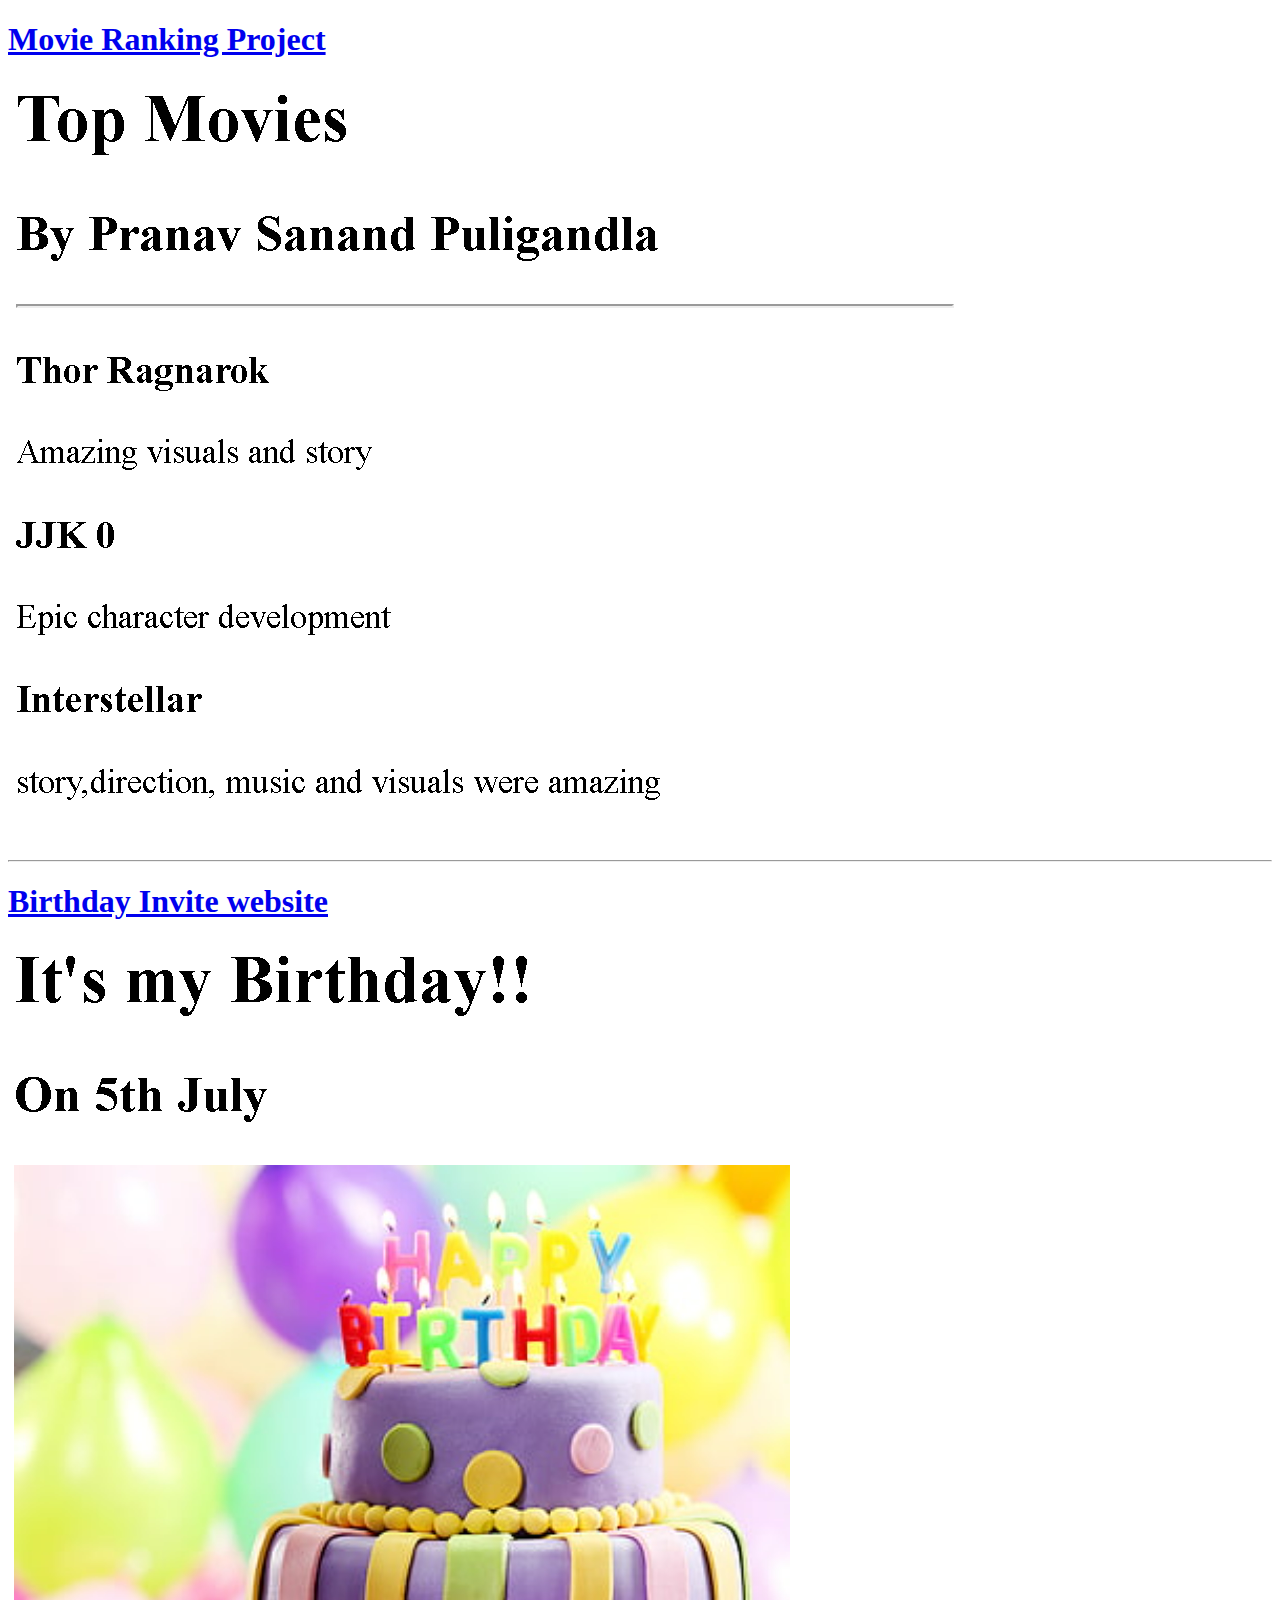
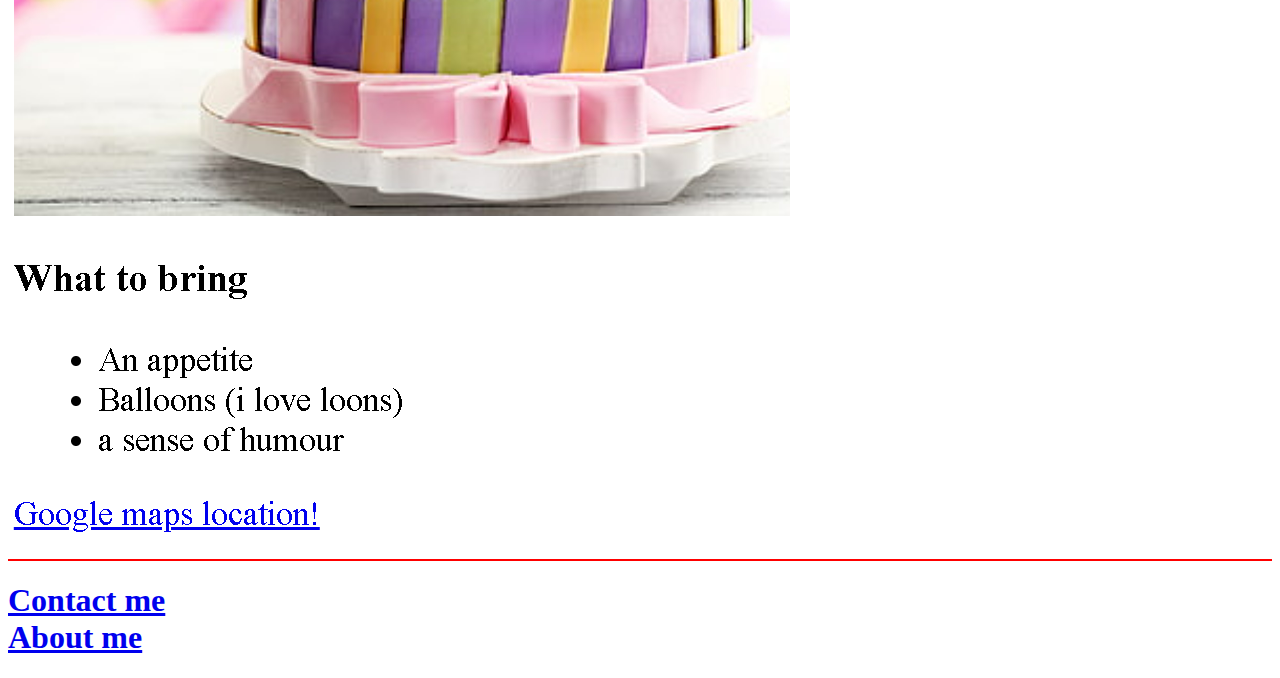
<file: 4.3 HTML Porfolio Project/index.html>
<!DOCTYPE html>
<html lang="en">
<head>
    <meta charset="UTF-8">
    <meta name="viewport" content="width=device-width, initial-scale=1.0">
    <title>Pranavs Portfolio</title>
</head>
<body>
    <h1><a href="public/movie.html"> Movie Ranking Project</a></h1>
    <img src="assets/images/Movie rank.png" alt="Website Picture" />
    <hr />
    <h1><a href="public/Bday.html">Birthday Invite website</a></h1>
    <img src="assets/images/bday.png" alt="Website picture" />
    <hr color="Red" />
    <h1> <a href="public/contact.html">Contact me</a> <br /> <a href="public/about.html">About me</a></h1>
</body>
</html>
</file>
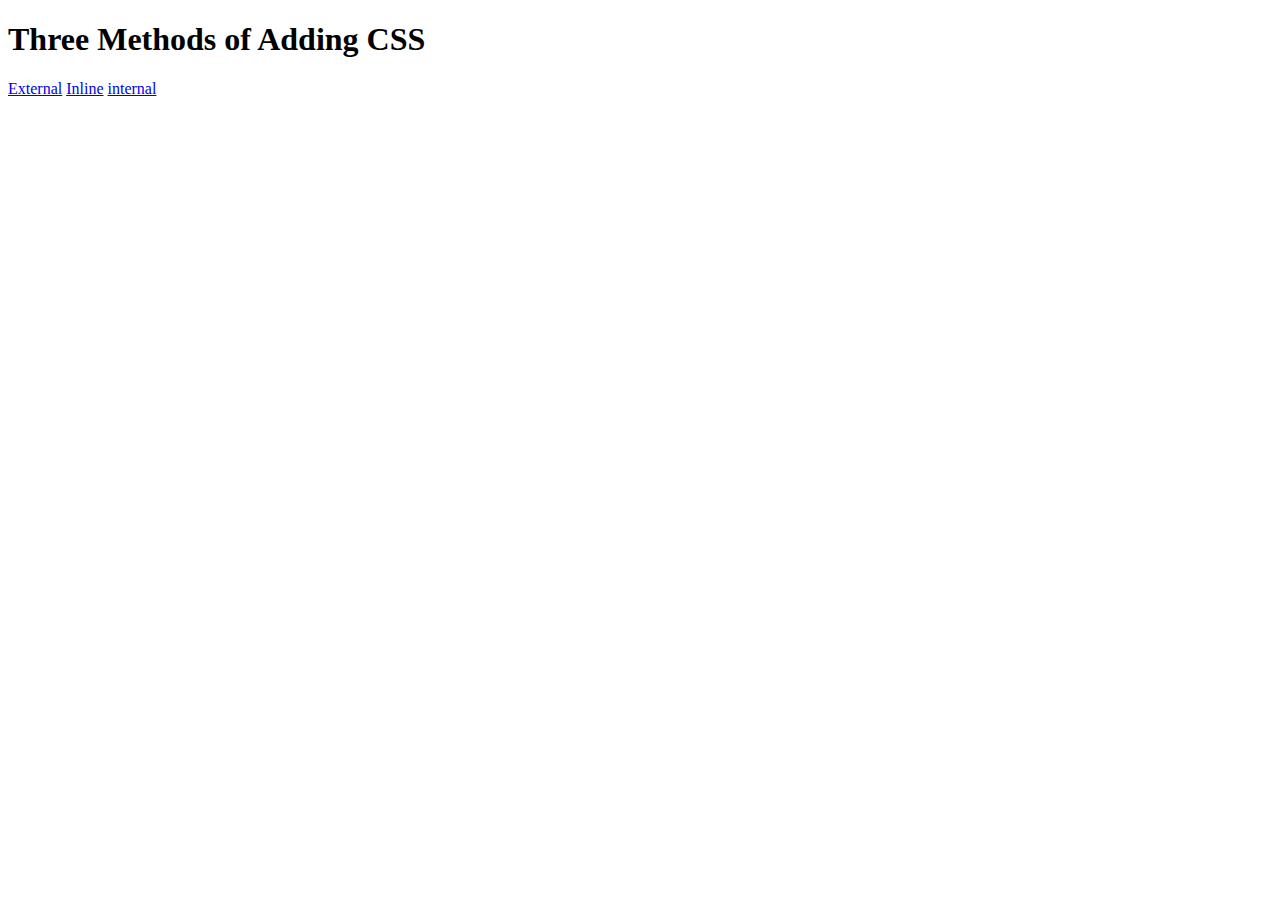
<file: 5.1. Adding CSS/index.html>
<!DOCTYPE html>
<html lang="en">

<head>
  <meta charset="UTF-8">
  <title>Adding CSS</title>
</head>

<body>
  <h1>Three Methods of Adding CSS</h1>
  <a href="external.html"> External</a>
  <a href="inline.html">Inline</a>
  <a href="internal.html"> internal</a>
  
</body>

</html>
</file>
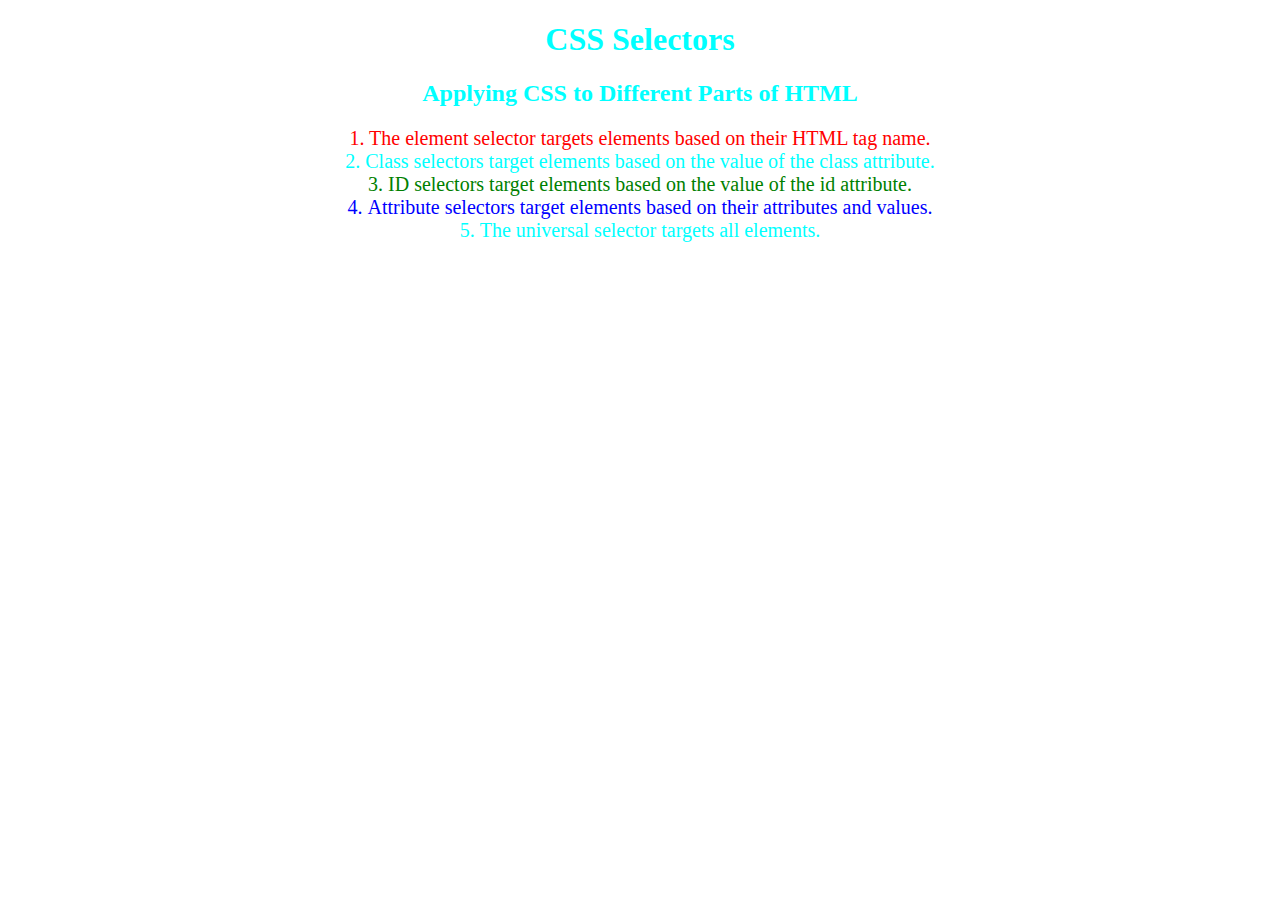
<file: 5.3 CSS Selectors/index.html>
<!DOCTYPE html>
<html lang="en">

<head>
  <meta charset="UTF-8">
  <title>CSS Selectors</title>
  <link rel="stylesheet" href="./style.css" />
</head>

<body>
  <h1>CSS Selectors</h1>
  <h2>Applying CSS to Different Parts of HTML</h2>
  <!-- TODO 1: Set the CSS for all paragraph tags to "color: red" -->
  <p class="note">1. The element selector targets elements based on their HTML tag name.</p>

  <ol>
    <!-- TODO 2: Set the CSS for all elements with a class of "note" to "font-size: 20px" -->
    <li class="note" value="2">Class selectors target elements based on the value of the class attribute.</li>

    <!-- TODO 3: Set the CSS for the element with an id of "id-selector-demo" to "color: green" -->
    <li class="note" id="id-selector-demo" value="3">ID selectors target elements based on the value of the id
      attribute.</li>

    <!-- TODO 4: Set the CSS for the li elements that have the "value" attribute set to "4" to have "color: blue" -->
    <li class="note" value="4">Attribute selectors target elements based on their attributes and values.</li>

    <!-- TODO 5: Set all elements to have "text-align: center" -->
    <li class="note" value="5">The universal selector targets all elements.</li>
  </ol>
</body>

</html>
</file>
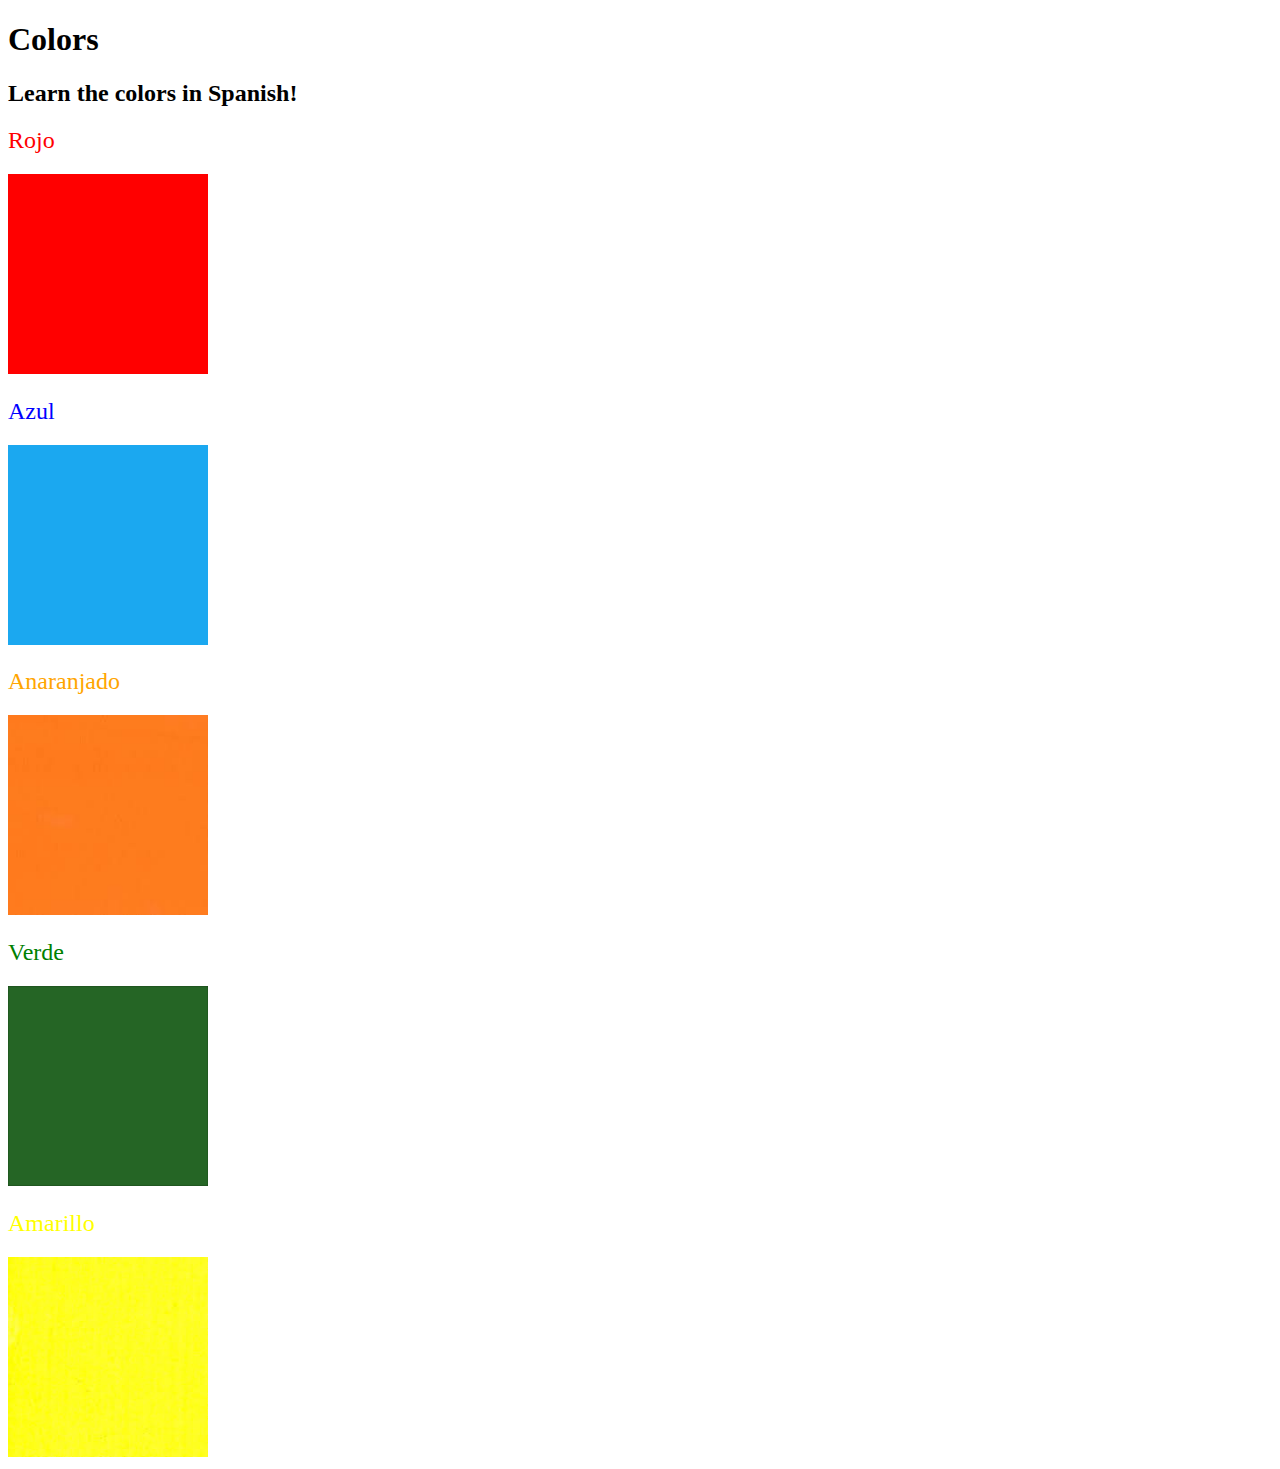
<file: 5.4 Color Vocab Project/index.html>
<!DOCTYPE html>
<html lang="en">

<head>
  <meta charset="UTF-8">
  <title>Spanish Vocabulary</title>
  <link rel="stylesheet" href="./style.css" />
</head>

<body>
  <h1>Colors</h1>
  <h2>Learn the colors in Spanish!</h2>
  <h2 class="color-title" id="red">Rojo</h2>
  <img class="color" src="./assets/images/red.png" alt="red" />

  <h2 class="color-title" id="blue">Azul</h2>
  <img src="./assets/images/blue.png" alt="blue" />

  <h2 class="color-title" id="orange">Anaranjado</h2>
  <img src="./assets/images/orange.png" alt="orange" />

  <h2 class="color-title" id="green">Verde</h2>
  <img src="./assets/images/green.png" alt="green" />

  <h2 class="color-title" id="yellow">Amarillo</h2>
  <img src="./assets/images/yellow.png" alt="yellow" />
</body>

</html>

<!-- 
TODOs
IMPORTANT: You should not need to make ANY CHANGES to index.html
All code should be written in your CSS file.

1. Create a CSS file and incorporate it as an external stylesheet.
2. Use CSS to style each of the color titles to meaning. 
Hint: Use the id to help if you don't know the words in spanish.
3. Use CSS to change all the color titles to have "font-weight: normal;"
4. Use CSS (not HTML) to make all the images 200px heigh and 200px wide. 
Hint: 
https://developer.mozilla.org/en-US/docs/Web/CSS/height
https://developer.mozilla.org/en-US/docs/Web/CSS/width
-->
</file>
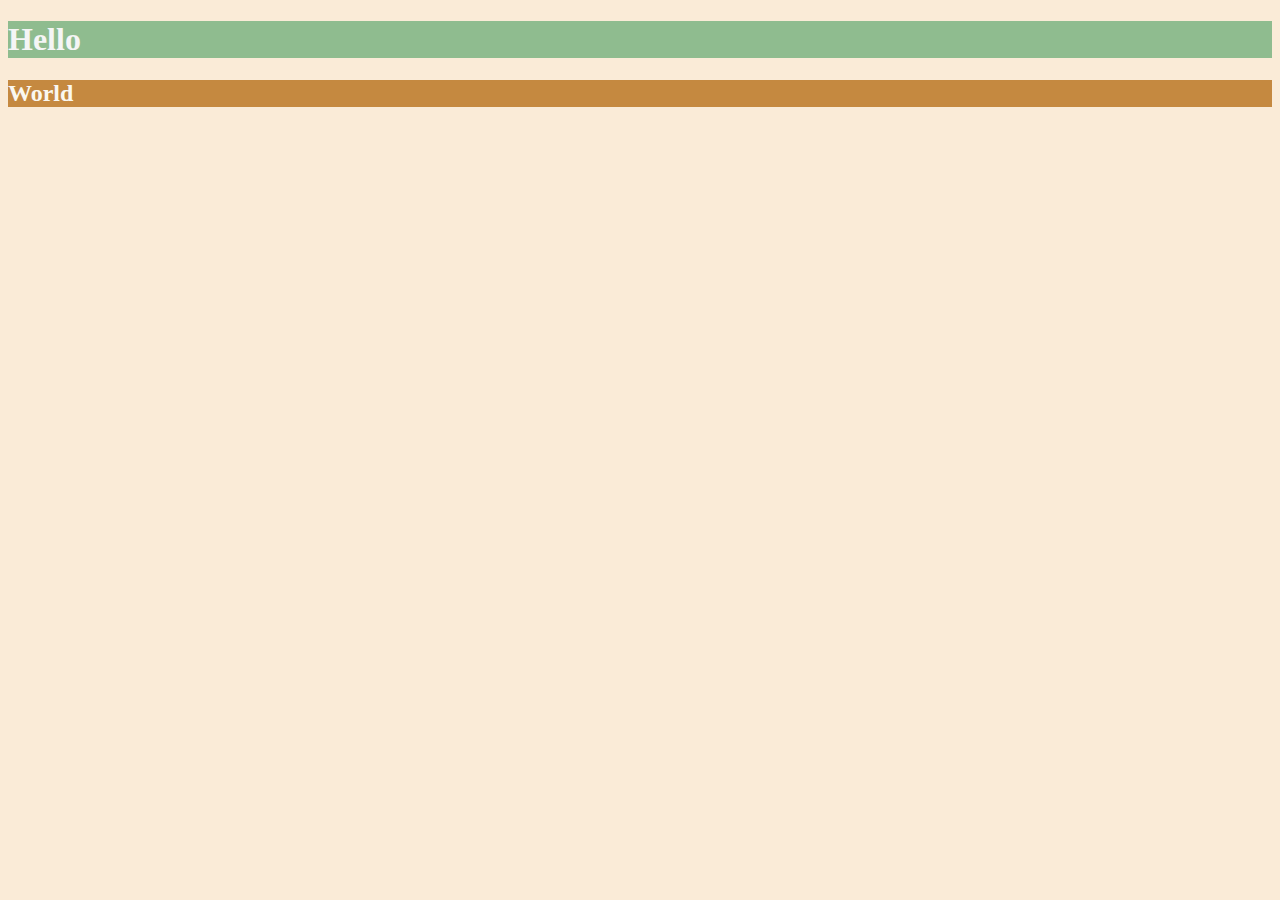
<file: 6.0 CSS Colors/index.html>
<!DOCTYPE html>
<html lang="en">

<head>
  <meta charset="UTF-8">
  <title>Colors</title>
  <style>
    *{
      background-color: antiquewhite;
    }
    h1{
      color: whitesmoke;
      background-color:darkseagreen ;
    }

    h2{
      color:#FAF8F1;
      background-color: #C58940;
    }
  </style>
</head>

<body>
  <h1>Hello</h1>
  <h2>World</h2>
</body>

</html>
</file>
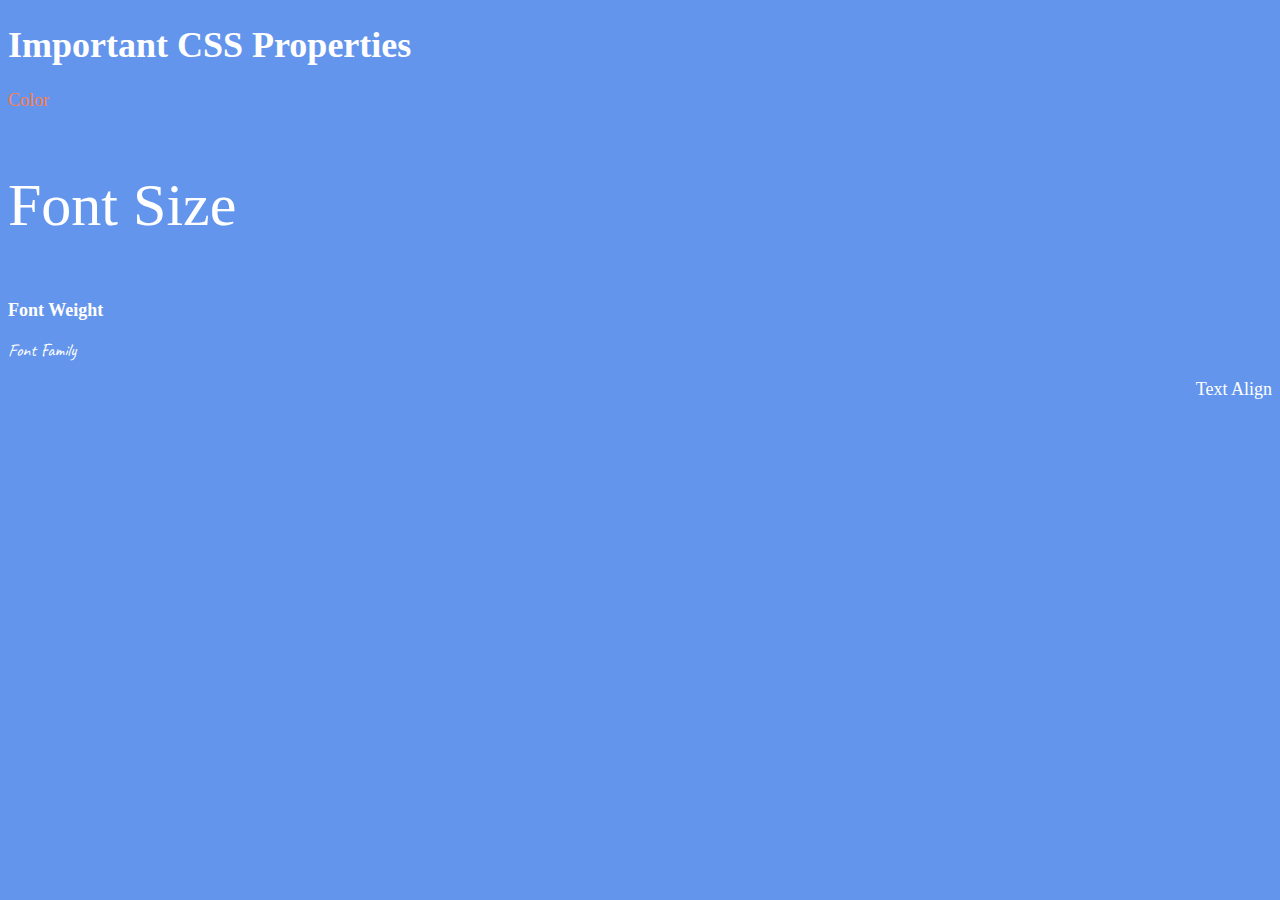
<file: 6.1 Font Properties/index.html>
<!DOCTYPE html>
<html lang="en">

<head>
  <meta charset="UTF-8">
  <title>CSS Properties</title>
  <style>
    body {
      background-color: cornflowerblue;
      color: white;
      font-size: 18px;
    }
    #coral {
      color: coral;
    }
    #family {
      font-family: 'Caveat', cursive;
    }
    html{
      font-size: 30px;
    }
    #weight{
      font-weight: 900;
    }
    #size{
      font-size: 2rem;
    }




    /* Don't change the CSS above, add Your CSS below */

    
  </style>
  <link rel="preconnect" href="https://fonts.googleapis.com">
  <link rel="preconnect" href="https://fonts.gstatic.com" crossorigin>
  <link href="https://fonts.googleapis.com/css2?family=Caveat&display=swap" rel="stylesheet">
</head>

<body>
  <h1>Important CSS Properties</h1>
  <p id="coral">Color</p>
  <p id="size">Font Size</p>
  <p id="weight">Font Weight</p>
  <p id="family">Font Family</p>
  <p style="text-align: right;">Text Align</p>
</body>

</html>
</file>
<file: 5.3 CSS Selectors/style.css>
ol {
  margin-left: -40px;
  margin-top: -20px;
  list-style-position: inside;
}

/* Write your CSS below, don't change the rules above. */
p{
  color: red;
}
.note{
  font-size: 20px;
}
li[value="4"]{
  color: blue;
}
#id-selector-demo{
  color: green;
}

*{
  text-align: center;
  color: aqua;
}
</file>
<file: 5.4 Color Vocab Project/style.css>
img{
    height: 200px;
    width: 200px;
}
#red{
    color:red;
}
#green{
    color:green ;
}
#yellow{
    color:yellow ;
}
#blue{
    color:blue ;
}
#orange{
    color:orange;
}
.color-title{
    font-weight: normal
}
</file>
